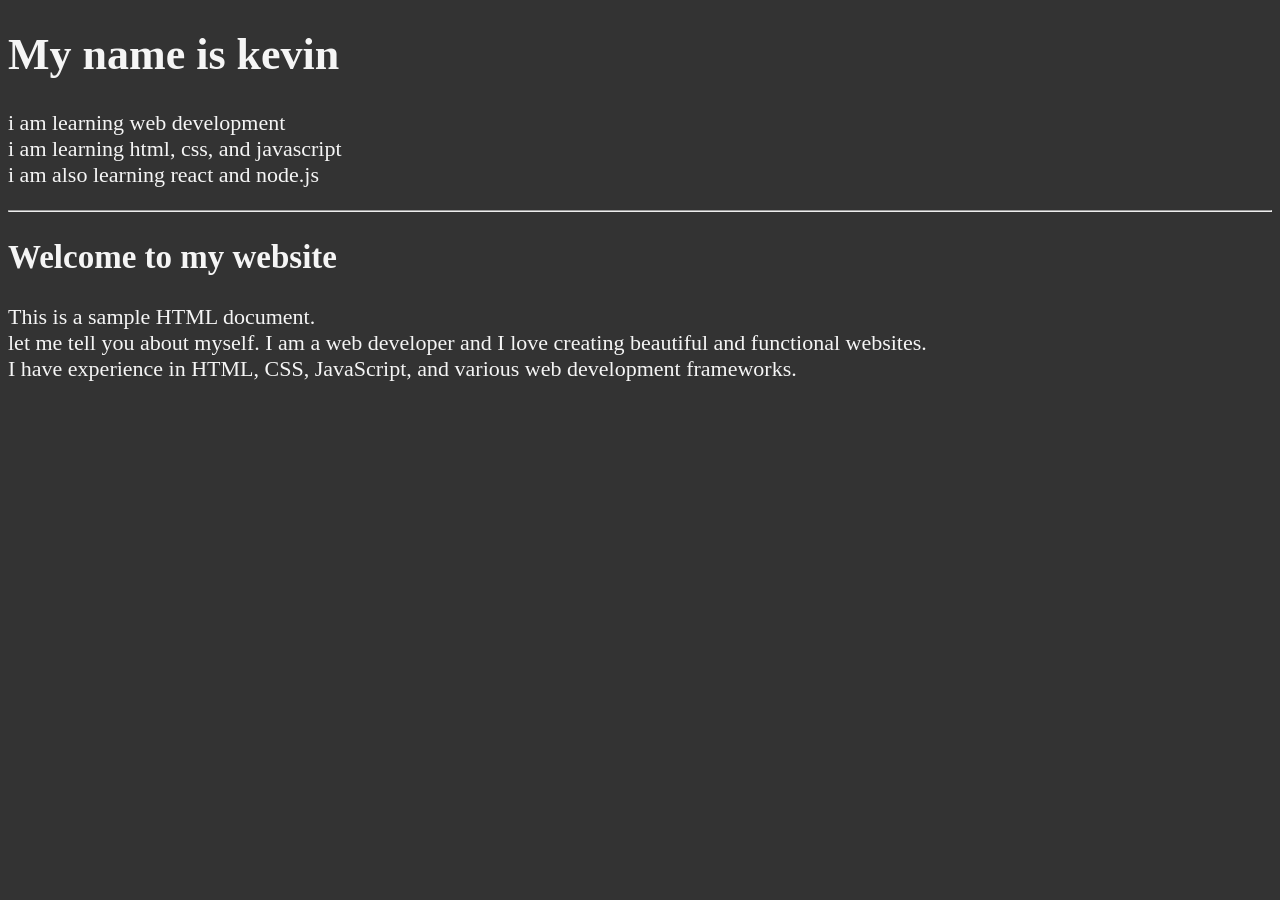
<file: index.htm>
<!DOCTYPE html>
<html lang="en">
<head>
    <meta charset="UTF-8">
    <meta name="viewport" content="width=device-width, initial-scale=1.0">
    <title>Document</title>
    <link rel="icon"href="htm15.png"type="image/x-icon">
    <link rel="stylesheet" href="styler.css"> 
</head>
<body>
    <h1>My name is kevin</h1>

    <p> i am learning web development
        <br> i am learning html, css, and javascript
        <br> i am also learning react and node.js
    </p>


    <hr>

    <h2>Welcome to my website</h2>

    <p>This is a sample HTML document.
        <br> let me tell you about myself. I am a web developer and I love creating beautiful and functional websites.
        <br> I have experience in HTML, CSS, JavaScript, and various web development frameworks.  

    </p>
</body> 
</html>
</file>
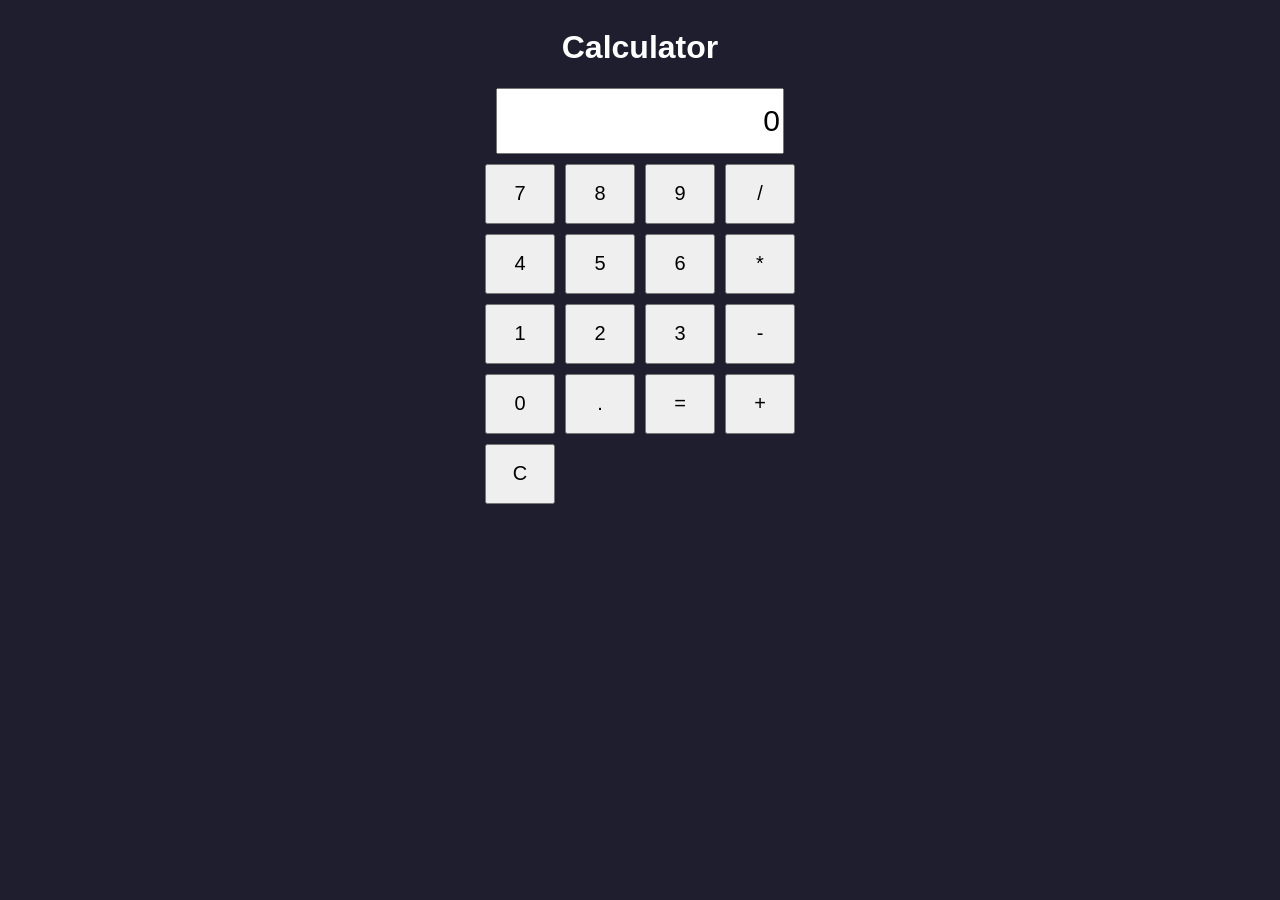
<file: calculator/index.html>
<!DOCTYPE html>
<html lang="en">
<head>
    <meta charset="UTF-8">
    <meta name="viewport" content="width=device-width, initial-scale=1.0">
    <title>Document</title>
    <link rel="stylesheet" href="style.css">
</head>

<body>
    <h1>Calculator</h1>
    <input type="text" id="display" value="0" readonly>
    <div id="buttons">
        <button>7</button>
        <button>8</button>
        <button>9</button>
        <button>/</button>
        <button>4</button>
        <button>5</button>
        <button>6</button>
        <button>*</button>
        <button>1</button>
        <button>2</button>
        <button>3</button>
        <button>-</button>
        <button>0</button>
        <button>.</button>
        <button>=</button>
        <button>+</button>

        <button>C</button>
    </div>
    <script src="script.js"></script>
</body>
</html>
</file>
<file: styler.css>
html{
            font-size: 22px;
        }
        
        body{
            background-color: #333;
            color: whitesmoke;
        }
</file>
<file: calculator/style.css>
body {
            font-family: Arial, sans-serif;
            background-color: #1e1e2e;
            display: flex;
            flex-direction: column;
            align-items: center;
            justify-content: center;
        }
        h1 {
            color: white;
        }
        #display {
            width: 280px;
            height: 60px;
            font-size: 30px;
            text-align: right;
            margin-bottom: 10px;
        }
        #buttons {
            display: grid;
            grid-template-columns: repeat(4, 70px);
            gap: 10px;
        }
        button {
            height: 60px;
            font-size: 20px;
            cursor: pointer;

        }
</file>
